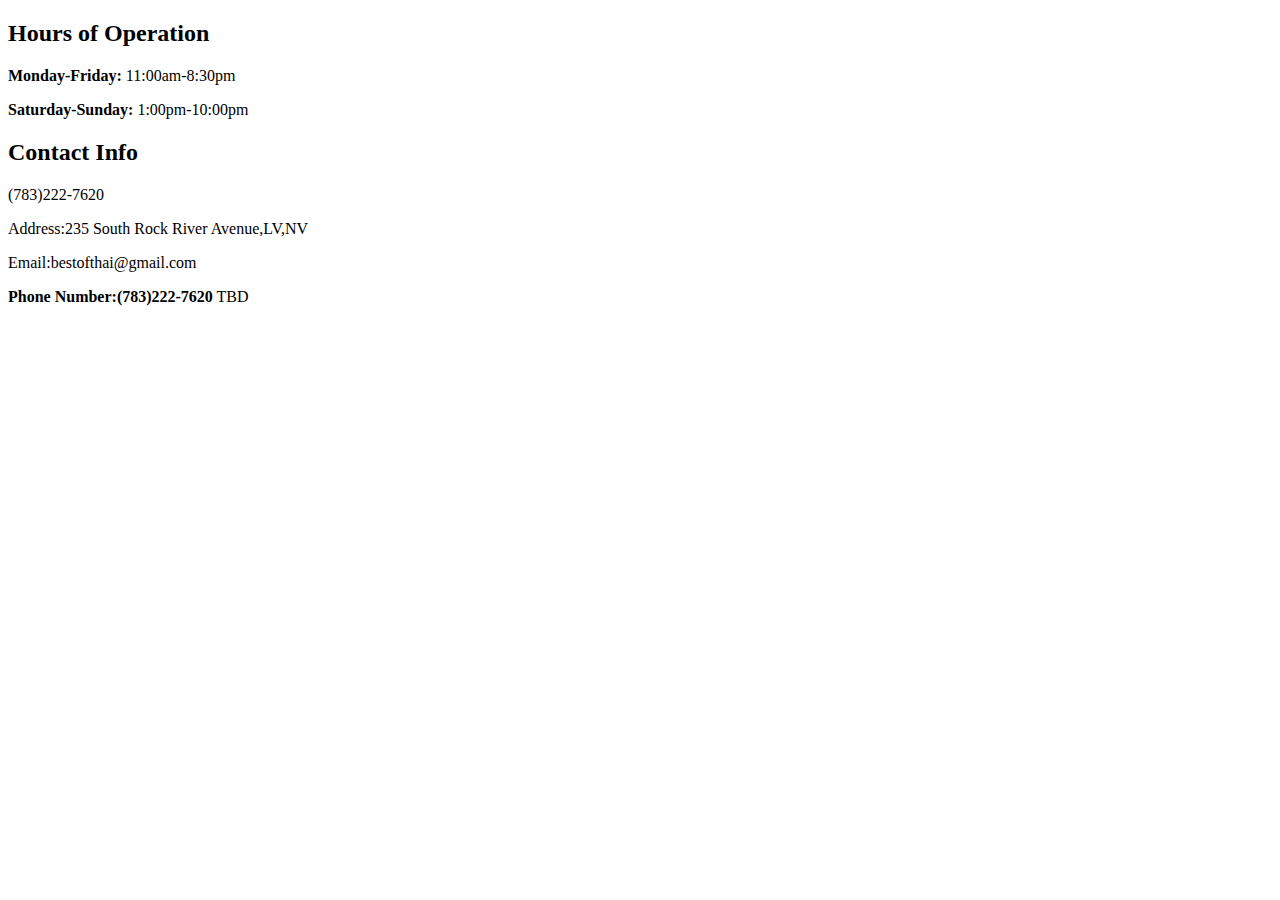
<file: contact.html>
<!DOCTYPE html>
<html lang="en">
<head>
    <meta charset="UTF-8">
    <meta name="viewport" content="width=device-width, initial-scale=1.0">
    <title>Document</title>
    <!-- Remember to link to your CSS file! -->
</head>
<body>
    <!-- CONTACT PAGE -->
    <!-- TODO: Navbar here -->
    <!-- TODO: Banner Image here-->
    <main>
        <h2>Hours of Operation</h2>
        <p>
            <strong>Monday-Friday:</strong> 11:00am-8:30pm
        </p>
        <p>
            <strong>Saturday-Sunday:</strong> 1:00pm-10:00pm
        </p>
        <h2>Contact Info</h2>
        <div>
        <p>(783)222-7620</p>
        <p>Address:235 South Rock River Avenue,LV,NV</p>
        <p>Email:bestofthai@gmail.com</p>
        </div>
        <p>
            <strong>Phone Number:(783)222-7620</strong> TBD
        </p>
        <link 
    rel="stylesheet" 
    href="https://pro.fontawesome.com/releases/v5.10.0/css/all.css" 
    integrity="sha384-AYmEC3Yw5cVb3ZcuHtOA93w35dYTsvhLPVnYs9eStHfGJvOvKxVfELGroGkvsg+p" 
    crossorigin="anonymous"/>
    </main>
</body>
</html>
</file>
